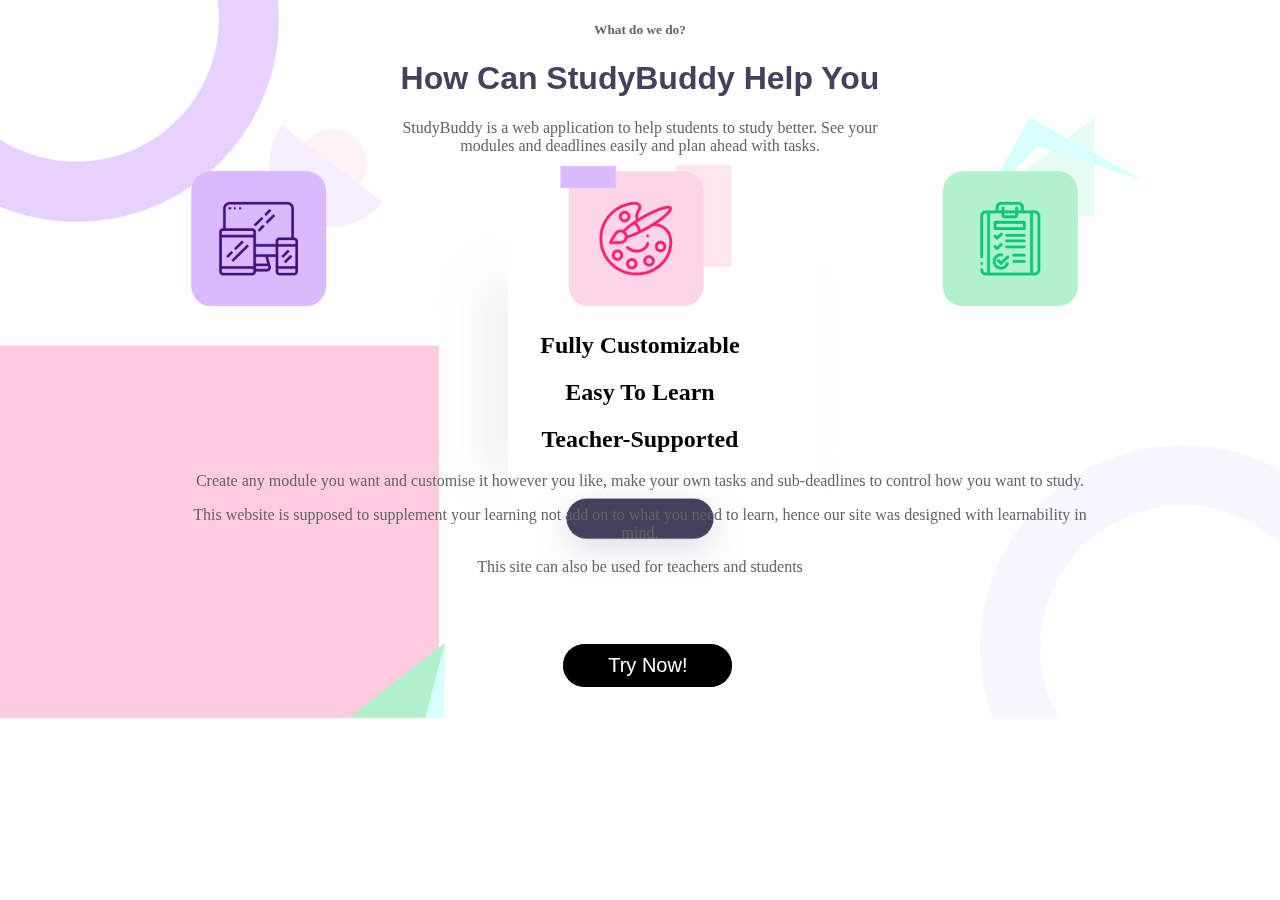
<file: index.html>
<!DOCTYPE html>
<html lang="en">
  <head>
    <meta charset="UTF-8" />
    <meta http-equiv="X-UA-Compatible" content="IE=edge" />
    <meta name="viewport" content="width=device-width, initial-scale=1.0" />
    <title>StudyBuddy</title>
    <link rel="stylesheet" href="./css/indexstyle.css" />
    <link rel="stylesheet" href="./css/textstyles.css" />
    <link
      href="https://cdn.jsdelivr.net/npm/bootstrap@5.3.0-alpha1/dist/css/bootstrap.min.css"
      rel="stylesheet"
      integrity="sha384-GLhlTQ8iRABdZLl6O3oVMWSktQOp6b7In1Zl3/Jr59b6EGGoI1aFkw7cmDA6j6gD"
      crossorigin="anonymous"
    />
    <script src="https://code.jquery.com/jquery-3.6.3.min.js" integrity="sha256-pvPw+upLPUjgMXY0G+8O0xUf+/Im1MZjXxxgOcBQBXU=" crossorigin="anonymous"></script>
  </head>
  <body>
    <div class="introduction">
      <h5>What do we do?</h5>
      <h1>How Can StudyBuddy Help You</h1>
      <p>
        StudyBuddy is a web application to help students to study better. See your modules and deadlines easily and plan ahead
        with tasks.
      </p>
    </div>
    <div class="objects">
      <div class="row justify-content-evenly titles">
        <div class="col-3" style="text-align: center">
          <h2>Fully Customizable</h2>
        </div>
        <div class="col-3" style="text-align: center">
          <h2>Easy To Learn</h2>
        </div>
        <div class="col-3" style="text-align: center">
          <h2>Teacher-Supported</h2>
        </div>
      </div>
      <div class="row justify-content-evenly" id="description">
        <div class="col descriptions">
          <p>
            Create any module you want and customise it however you like, make
            your own tasks and sub-deadlines to control how you want to study.
          </p>
        </div>
        <div class="col descriptions">
          <p>
            This website is supposed to supplement your learning not add on to
            what you need to learn, hence our site was designed with
            learnability in mind.
          </p>
        </div>
        <div class="col descriptions">
          <p>This site can also be used for teachers and students</p>
        </div>
      </div>
    </div>

    <button class="button button--bestia" id="startButton" onclick="goAuth()">
      <div class="button__bg"></div>
      <span>Try Now!</span>
    </button>
  </body>
  <script src="https://www.w3schools.com/lib/w3.js"></script>
  <script>
    w3.includeHTML();
  </script>
  <div w3-include-html="./auth.html"></div>
  <script src="./js/index.js"></script>
  <script src="./js/app.js"></script>
</html>
</file>
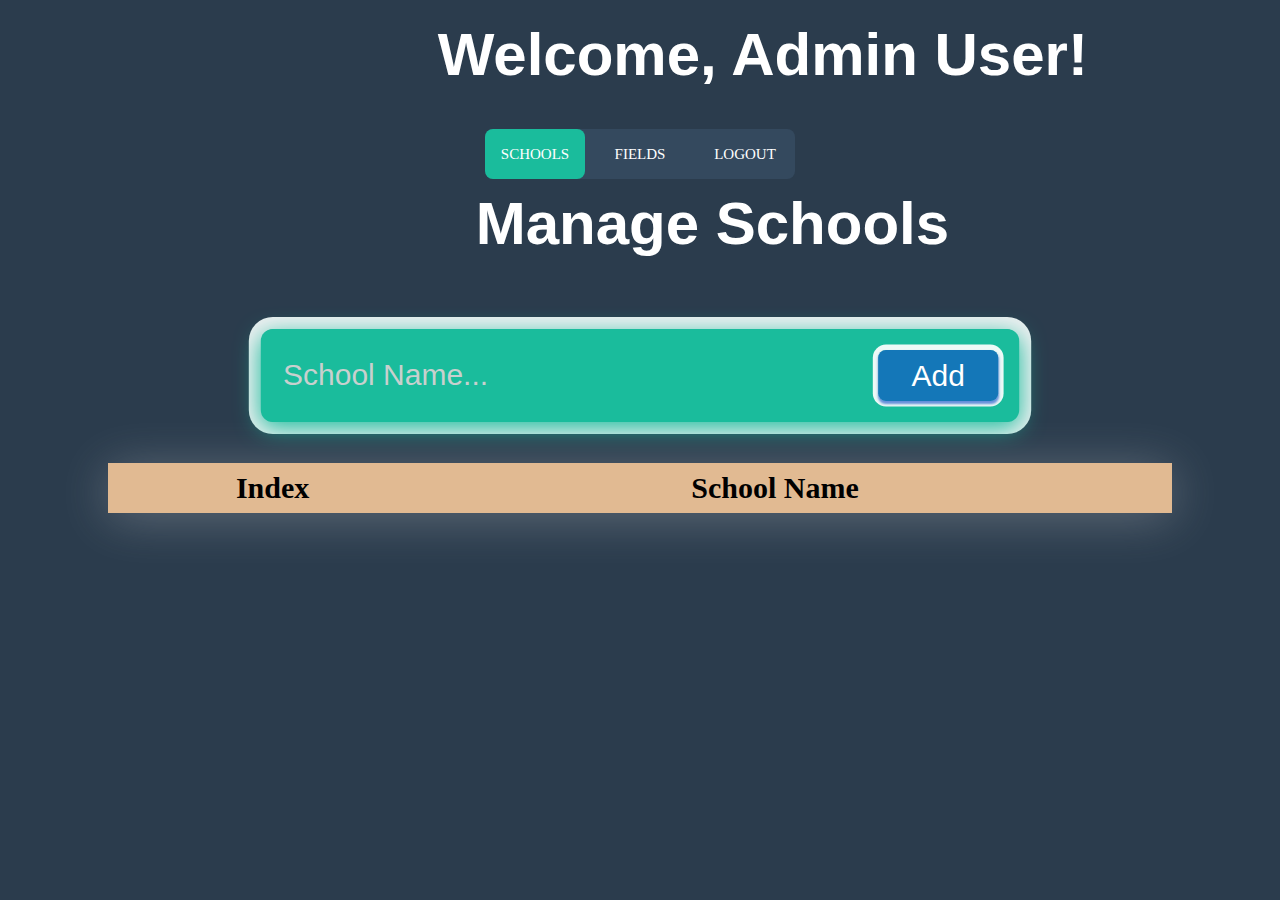
<file: admin_page.html>
<!DOCTYPE html>
<html lang="en">
  <head>
    <meta charset="UTF-8" />
    <meta http-equiv="X-UA-Compatible" content="IE=edge" />
    <meta name="viewport" content="width=device-width, initial-scale=1.0" />
    <title>Admin</title>
    <link rel="stylesheet" href="./css/adminstyle.css" />
    <link rel="stylesheet" href="./css/textstyles.css" />
    <link
      href="https://cdn.jsdelivr.net/npm/bootstrap@5.3.0-alpha1/dist/css/bootstrap.min.css"
      rel="stylesheet"
      integrity="sha384-GLhlTQ8iRABdZLl6O3oVMWSktQOp6b7In1Zl3/Jr59b6EGGoI1aFkw7cmDA6j6gD"
      crossorigin="anonymous"
    />
    <script
      src="https://code.jquery.com/jquery-3.6.3.min.js"
      integrity="sha256-pvPw+upLPUjgMXY0G+8O0xUf+/Im1MZjXxxgOcBQBXU="
      crossorigin="anonymous"
    ></script>
  </head>
  <body style="background-color: #2b3c4d" onload="listSchools()">
    <h1 id="welcome">Welcome, Admin User!</h1>
    <nav>
      <a href="#"onclick="schools()">Schools</a>
      <a href="#"onclick="fields()">Fields</a>
      <a href="#" onclick="adminLogout()">Logout</a>
      <div id="animation" class="animation start-home"></div>
    </nav>
    <h1 id="title">Manage Schools</h1>
    <div id="cover">
      <form method="get" action="">
        <div class="tb">
          <div class="td" style="float: left;">
            <input type="text" id="addPlaceholder" placeholder="School Name..."  />
          </div>
          <button style="float:right" id="addSchoolButton" onclick="addThing()" type="">Add</button>
        </div>
      </form>
    </div>
    <div class="table-wrapper">
      <table
        id="school_table"
        aria-describedby="schools table"
        class="fl-table"
      >
        <th class="headrow">Index</th>
        <th class="headrow" id="tablelabel">School Name</th>
        <th class="headrow" id="lastcolumn"></th>
      </table>
    </div>
  </body>
  <script src="https://www.w3schools.com/lib/w3.js"></script>
  <script>
    w3.includeHTML();
  </script>
  <div w3-include-html="./auth.html"></div>
  <script src="./js/index.js"></script>
  <script src="./js/admin.js"></script>
  <script src="./js/app.js"></script>
</html>
</file>
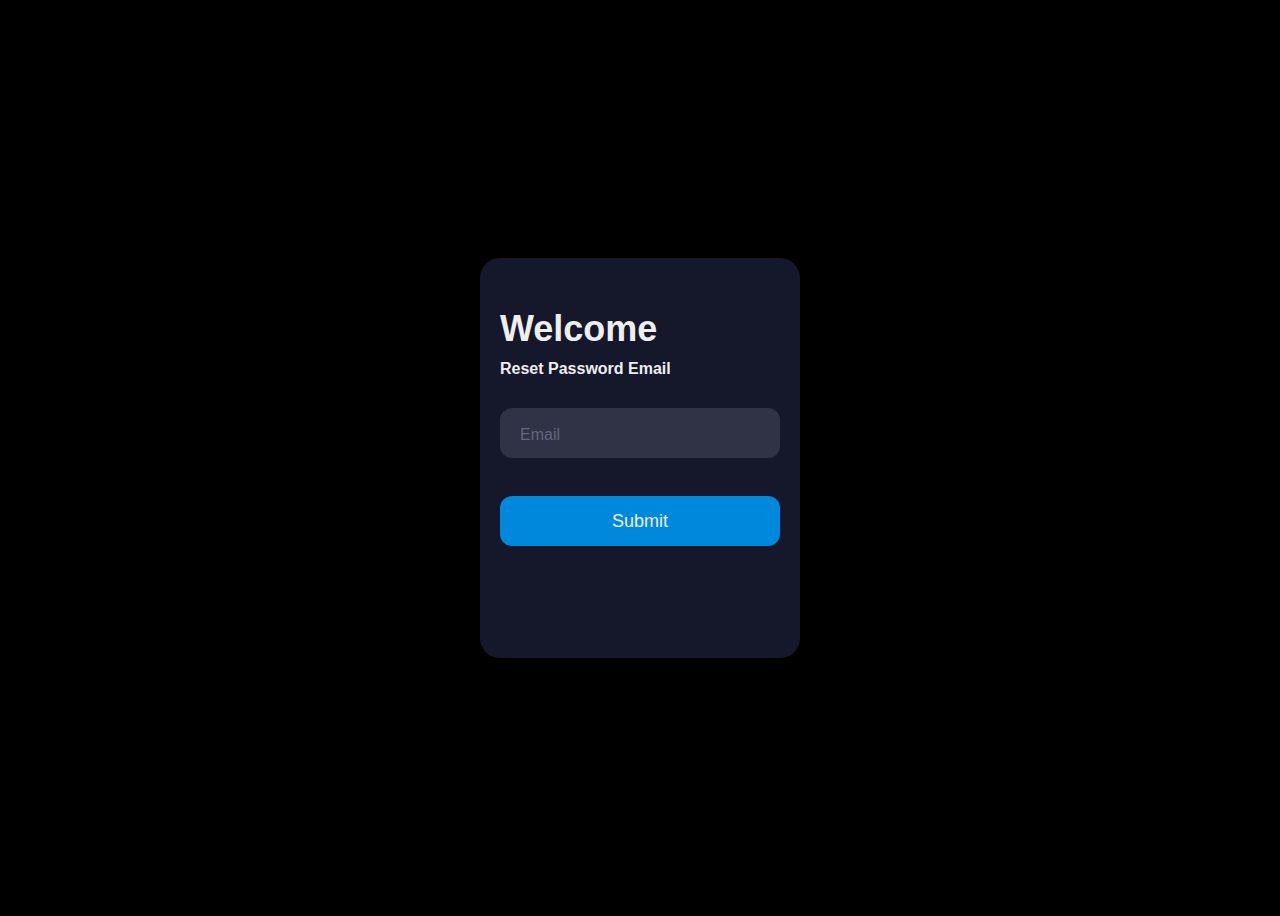
<file: send_email_page.html>
<!DOCTYPE html>
<html lang="en">
<head>
    <meta charset="UTF-8">
    <meta http-equiv="X-UA-Compatible" content="IE=edge">
    <meta name="viewport" content="width=device-width, initial-scale=1.0">
    <title>Forgot Password Form</title>
    <link rel="stylesheet" href="./css/forgotpasswordstyle.css">
    <script src="https://code.jquery.com/jquery-3.6.3.min.js" integrity="sha256-pvPw+upLPUjgMXY0G+8O0xUf+/Im1MZjXxxgOcBQBXU=" crossorigin="anonymous"></script>
</head>
<body>
    <div class="form">
        <div class="title">Welcome</div>
        <div class="subtitle">Reset Password Email</div>

        <div class="input-container ic2">
          <input id="email" class="input" type="text" placeholder=" " value="" />
          <div class="cut cut-short"></div>
          <label for="email" class="placeholder">Email</label>
        </div>
        <button onclick="sendEmail()" type="text" class="submit">Submit</button>
      </div>
</body>
<script src="./js/send_email.js"></script>
<script src="./js/app.js"></script>
</html>
</file>
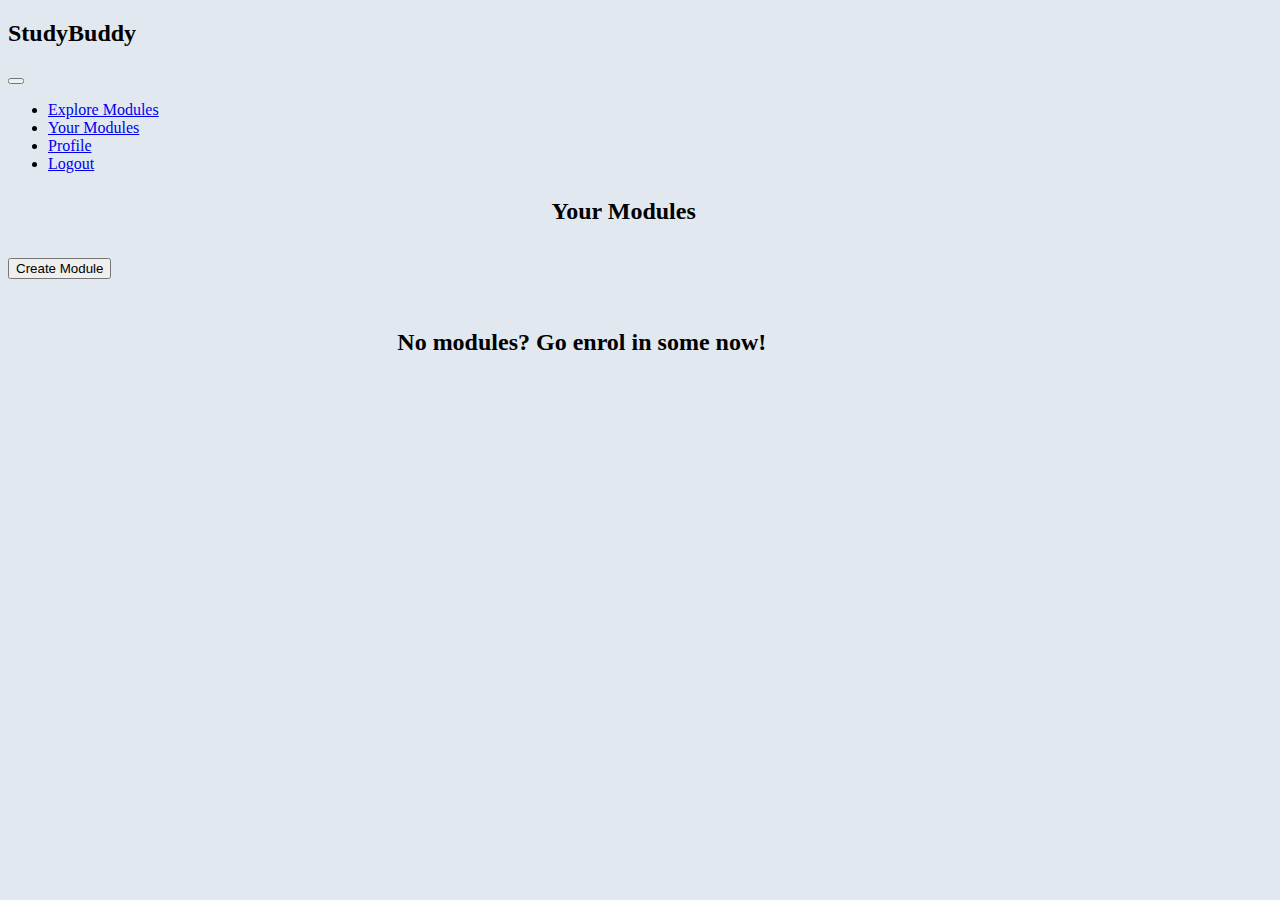
<file: your_modules_page.html>
<!DOCTYPE html>
<html lang="en">
  <head>
    <meta charset="UTF-8" />
    <meta http-equiv="X-UA-Compatible" content="IE=edge" />
    <meta name="viewport" content="width=device-width, initial-scale=1.0" />
    <title>Your Modules</title>
    <link rel="stylesheet" href="./css/studentmodulesstyle.css" />
    <link rel="stylesheet" href="./css/textstyles.css" />
    <link
      href="https://cdn.jsdelivr.net/npm/bootstrap@5.3.0-alpha1/dist/css/bootstrap.min.css"
      rel="stylesheet"
      integrity="sha384-GLhlTQ8iRABdZLl6O3oVMWSktQOp6b7In1Zl3/Jr59b6EGGoI1aFkw7cmDA6j6gD"
      crossorigin="anonymous"
    />
    <script
      src="https://code.jquery.com/jquery-3.6.3.min.js"
      integrity="sha256-pvPw+upLPUjgMXY0G+8O0xUf+/Im1MZjXxxgOcBQBXU="
      crossorigin="anonymous"
    ></script>
  </head>
  <body style="background-color: #e2e8f0" onload="yourModules();">
    <nav class="navbar navbar-expand-lg navbar-light bg-light">
      <div class="container-fluid">
        <h2 style="margin-right: 5%">StudyBuddy</h2>
        <button
          class="navbar-toggler"
          type="button"
          data-bs-toggle="collapse"
          data-bs-target="#navbarNav"
          aria-controls="navbarNav"
          aria-expanded="false"
          aria-label="Toggle navigation"
        >
          <span class="navbar-toggler-icon"></span>
        </button>
        <div class="collapse navbar-collapse" id="navbarNav">
          <ul class="navbar-nav">
            <li class="nav-item">
              <a class="nav-link" aria-current="page" href="./student_page.html" id="exploreModulesNavBarItem"
                >Explore Modules</a
              >
            </li>
            <li class="nav-item">
              <a class="nav-link active" href="#">Your Modules</a>
            </li>
            <li class="nav-item">
              <a class="nav-link" href="./profile_page.html" id="profileNavItem"
                >Profile</a
              >
            </li>
            <li class="nav-item">
              <a class="nav-link" href="#" tabindex="-1" onclick="logout()"
                >Logout</a
              >
            </li>
          </ul>
        </div>
      </div>
    </nav>
    <h2 style="margin-left: 43%; margin-top: 2%">Your Modules</h2>
    <div class="d-grid gap-2">
      <button id="createModule" onclick="createModule()" class="btn btn-lg btn-primary col-8 mx-auto" style="margin-bottom: 2%;margin-top: 1%;" type="button">Create Module</button>
    </div>
    <div
      id="modulesGrid"
      class="row row-cols-1 row-cols-md-3 g-4"
      style="margin-left: 2%; margin-right: 2%"
    ></div>
    <div id="viewDetails"></div>
    <h2 style="margin-left: 30.8%" id="placeholder">
      No modules? Go enrol in some now!
    </h2>
  </body>
  <script src="./js/app.js"></script>
  <script src="./js/your_modules_page.js"></script>
</html>
</file>
<file: css/indexstyle.css>
body {
  background-image: url('../images/freshlandingpage.png');
  background-repeat: no-repeat;
  background-size:cover;
}

#startButton{
  background-color: #43425D;
  border: none;
  color: white;
  padding: 10px 45px;
  position: absolute;
  top: 71.6%;
  left: 44%;
  font-size: 20px;
  border-radius: 50px;
}

.introduction{
  margin-top:0.7%;
  text-align: center;
  margin-bottom: 14%;
}

.introduction>p{
  word-break:keep-all;
  margin-left: 30%;
  margin-right: 30%;
}

.objects{
  margin-left: 3%;
  margin-right: 3%;
}

.descriptions>p{
  word-break:keep-all;
  text-align: center;
  margin-left: 10%;
  margin-right: 10%;
}

#description{
  margin-left: 2%;
  margin-right: 2%;
}

.button--bestia {
	font-family: Poppins, sans-serif;
	font-size: 1.15rem;
	background: none;
	padding: 0;
}

.button--bestia .button__bg {
	top: 0;
	left: 0;
	position: absolute;
	width: 100%;
	height: 100%;
	background: #000000;
	border-radius: 50px;
	overflow: hidden;
	transition: transform 0.4s cubic-bezier(0.1, 0, 0.3, 1);
}

.button--bestia:hover .button__bg {
	transform: scale3d(1.2,1.2,1);
}

.button--bestia .button__bg::before,
.button--bestia .button__bg::after {
	content: '';
	position: absolute;
	background: #43425D;
}

.button--bestia .button__bg::before {
	width: 110%;
	height: 0;
	padding-bottom: 110%;
	top: 50%;
	left: 50%;
	border-radius: 50%;
	transform: translate3d(-50%,-50%,0) scale3d(0,0,1);
}

.button--bestia:hover .button__bg::before {
	transition: transform 0.4s cubic-bezier(0.1, 0, 0.3, 1); 
	transform: translate3d(-50%,-50%,0) scale3d(1,1,1);
}

.button--bestia .button__bg::after {
	top: 0;
	left: 0;
	width: 100%;
	height: 100%;
	opacity: 0;
	transition: opacity 0.3s;
  
}

.button--bestia:hover .button__bg::after {
	opacity: 1;
	transition-duration: 0.01s;
	transition-delay: 0.3s;
  
}

.button--bestia span {
	mix-blend-mode:lighten;
}
</file>
<file: css/textstyles.css>
p, h5 {
    color: #636363;
}
h1, h3{
    color: #43425D;
    font-family: Poppins, sans-serif;
}
</file>
<file: css/adminstyle.css>
/* welcome message */
#welcome {
    color: white;
    position: relative;
    margin-left: 34%;
    margin-top: 20px;
}
/* title message */
#title {
    color: white;
    position: relative;
    margin-left: 37%;
    margin-top: 10px;
    margin-bottom: 10px;
}

/* navbar */
nav {
  margin: 27px auto 0;
  position: relative;
  width: 310px;
  height: 50px;
  background-color: #34495e;
  border-radius: 8px;
  font-size: 0;
}
nav a {
  line-height: 50px;
  height: 100%;
  font-size: 15px;
  display: inline-block;
  position: relative;
  z-index: 1;
  text-decoration: none;
  text-transform: uppercase;
  text-align: center;
  color: white;
  cursor: pointer;
}
nav .animation {
  position: absolute;
  height: 100%;
  top: 0;
  z-index: 0;
  transition: all 0.5s ease 0s;
  border-radius: 8px;
}
a:nth-child(1) {
  width: 100px;
}
a:nth-child(2) {
  width: 110px;
}
a:nth-child(3) {
  width: 100px;
}

nav .start-home,
a:nth-child(1):hover ~ .animation {
  width: 100px;
  left: 0;
  background-color: #1abc9c;
}
nav .start-about,
a:nth-child(2):hover ~ .animation {
  width: 110px;
  left: 100px;
  background-color: #3498db;
}
nav .start-blog,
a:nth-child(3):hover ~ .animation {
  width: 100px;
  left: 210px;
  background-color: #e74c3c;
}

/* table */

a:hover::after {
  width: 34.93%;
  margin-left: 57.89%;
}
body {
  position: relative;
}
a {
  color: rgb(112, 112, 112);
}
h1 {
  font-size: 60px;
}
h3 {
  font-size: 30px;
}
.table-wrapper body {
  font-family: SF Pro Display;
  -webkit-font-smoothing: antialiased;
}
/* Table Styles */

.table-wrapper {
  margin: 10px 100px 100px;
  box-shadow: 0px 5px 50px rgba(223, 223, 226, 0.3);
}

.fl-table {
  border-collapse: collapse;
  width: 100%;
  max-width: 100%;
  white-space: nowrap;
  background-color: #e1ba92;
}

.fl-table td,
.fl-table th {
  text-align: center;
  font-size: 30px;
  padding: 8px;
}

.fl-table td:first-child {
  border-right: 2px solid #a37b51;
  font-size: 30px;
}
.fl-table tr:nth-child(even) {
  background: #d6a16a;
}

.fl-table tr:nth-child(odd) td:last-child #box-inner {
  background: #e1ba92;
}

.fl-table tr:nth-child(even) td:last-child #box-inner {
  background: #d6a16a;
}

/* button */

#app-cover {
  position: relative;
  width: 140px;
  height: 140px;
  border-radius: 80%;
  overflow: hidden;
}

/* make the checkbox invisible */
#checkbox {
  position: relative;
  width: 100%;
  height: 100%;
  opacity: 0;
  z-index: 3;
}

/* the button as a whole? */
#bin-icon {
  position: absolute;
  top: 50%;
  right: 0;
  left: 0;
  width: 42px;
  height: 58px;
  margin: -29px auto 0 auto;
  border-radius: 20%;
  z-index: 2;
}

/* the lid handle */
#lid {
  position: relative;
  width: 50px;
  height: 4px;
  left: -4px;
  border-radius: 4px;
}

/* the lid */
#lid:before {
  content: "";
  position: absolute;
  top: -4px;
  right: 0;
  left: 0;
  width: 10px;
  height: 6px;
  margin: 0 auto;
  border-radius: 2px 2px 0 0;
}

/* base of bin */
#box {
  position: relative;
  height: 52px;
  margin-top: 2px;
  border-radius: 0 0 8px 8px;
}

/* inside of bin */
#box-inner {
  position: relative;
  top: 4px;
  width: 34px;
  height: 44px;
  margin: 0 auto;
  background-color: #d6a16a;
  border-radius: 0 0 5px 5px;
}

#bin-lines {
  position: relative;
  top: 7px;
  margin: 0 auto;
}

#bin-lines,
#bin-lines:before,
#bin-lines:after {
  width: 3px;
  height: 30px;
  border-radius: 4px;
}

#bin-lines:before,
#bin-lines:after {
  content: "";
  position: absolute;
}

#bin-lines:before {
  left: -10px;
}

#bin-lines:after {
  left: 10px;
}

#lid,
#lid:before,
#box,
#bin-lines,
#bin-lines:before,
#bin-lines:after {
  background-color: #f44336;
  transition: 0.2s ease background-color;
}

#checkbox:checked ~ #bin-icon #lid,
#checkbox:checked ~ #bin-icon #lid:before,
#checkbox:checked ~ #bin-icon #box,
#checkbox:checked ~ #bin-icon #box-inner {
  background-color: #ff0000;
}

.fl-table tr:nth-child(even) td:last-child
#checkbox:checked ~ #bin-icon #bin-lines,
.fl-table tr:nth-child(even) td:last-child
#checkbox:checked ~ #bin-icon #bin-lines:before,
.fl-table tr:nth-child(even) td:last-child
#checkbox:checked ~ #bin-icon #bin-lines:after {
  background-color: #d6a16a;
}

.fl-table tr:nth-child(odd) td:last-child
#checkbox:checked ~ #bin-icon #bin-lines,
.fl-table tr:nth-child(odd) td:last-child
#checkbox:checked ~ #bin-icon #bin-lines:before,
.fl-table tr:nth-child(odd) td:last-child
#checkbox:checked ~ #bin-icon #bin-lines:after {
  background-color: #e1ba92;
}

#checkbox:checked + #bin-icon #box {
  animation: shake 0.2s ease 0.1s;
}

#checkbox:checked + #bin-icon #lid {
  animation: lift-up 0.8s ease 0.1s, shake_u 0.8s ease 0.1s,
    shake_l 0.2s ease 0.8s;
}

#checkbox:checked ~ #layer {
  width: 226px;
  height: 226px;
}

@keyframes shake {
  0% {
    transform: rotateZ(3deg);
  }
  25% {
    transform: rotateZ(0);
  }
  75% {
    transform: rotateZ(-3deg);
  }
  100% {
    transform: rotateZ(0);
  }
}

@keyframes lift-up {
  0% {
    top: 0;
  }
  50% {
    top: -10px;
  }
  100% {
    top: 0;
  }
}

@keyframes shake_u {
  0% {
    transform: rotateZ(0);
  }
  25% {
    transform: rotateZ(-15deg);
  }
  50% {
    transform: rotateZ(0deg);
  }
  75% {
    transform: rotateZ(15deg);
  }
  100% {
    transform: rotateZ(0);
  }
}

@keyframes shake_l {
  0% {
    transform: rotateZ(0);
  }
  80% {
    transform: rotateZ(3deg);
  }
  90% {
    transform: rotateZ(-3deg);
  }
  100% {
    transform: rotateZ(0);
  }
}

.td{
  margin-top: 15px;
}

* {
    outline: none;
  }
  .tb {
    display: table;
    width: 100%;
  }
  
    input,
    button {
      color: #fff;
      border: 0;
      background-color: transparent;
    }
  
  #cover {
    position: relative;
    padding: 35px;
    margin: 40px auto 0 auto;
    background-color: #1abc9c;
    border-radius: 20px;
    box-shadow: 0 10px 40px #1abc9c, 0 0 0 20px #ffffffeb;
    transform: scale(0.6);
    height: auto;
    width: auto;
  }
  
  input[type="text"] {  
    height: 50px;
    font-size: 50px;
    line-height: 1;
  }
  
  input[type="text"]::placeholder {
    color: #c8d0ce;
  }
  
  #addSchoolButton{
    height: 85px;
    width: 200px;
    font-size: 50px;
    background-color: #114ec9a0;
    border-radius: 13px;
    box-shadow: 0 4px 4px #114ec9a0, 0 0 0 9px #ffffffeb;
    -webkit-transition: all 0.15s linear;
    -o-transition: all 0.15s linear;
    -moz-transition: all 0.15s linear;
    -ms-transition: all 0.15s linear;
    -kthtml-transition: all 0.15s linear;
    transition: all 0.15s linear;
  }


  .restaurant-content {
    /* display: block; */
    /* position: absolute; */
    /* max-width: 600px; */
    z-index: 2;
    /* bottom: 10px; */
    animation: growDown 300ms ease-in-out forwards;
    transform-origin: bottom
  }

  @keyframes growDown {
    0% {
      transform: scaleY(0)
    }
    80% {
      transform: scaleY(1.1)
    }
    100% {
      transform: scaleY(1)
    }
  }
</file>
<file: css/forgotpasswordstyle.css>
body {
    align-items: center;
    background-color: #000;
    display: flex;
    justify-content: center;
    height: 100vh;
  }
  
  .form {
    background-color: #15172b;
    border-radius: 20px;
    box-sizing: border-box;
    height: 400px;
    padding: 20px;
    width: 320px;
  }
  
  .title {
    color: #eee;
    font-family: sans-serif;
    font-size: 36px;
    font-weight: 600;
    margin-top: 30px;
  }
  
  .subtitle {
    color: #eee;
    font-family: sans-serif;
    font-size: 16px;
    font-weight: 600;
    margin-top: 10px;
  }
  
  .input-container {
    height: 50px;
    position: relative;
    width: 100%;
  }
  
  .ic2 {
    margin-top: 30px;
  }
  
  .input {
    background-color: #303245;
    border-radius: 12px;
    border: 0;
    box-sizing: border-box;
    color: #eee;
    font-size: 18px;
    height: 100%;
    outline: 0;
    padding: 4px 20px 0;
    width: 100%;
  }
  
  .cut {
    background-color: #15172b;
    border-radius: 10px;
    height: 20px;
    left: 20px;
    position: absolute;
    top: -20px;
    transform: translateY(0);
    transition: transform 200ms;
    width: 76px;
  }
  
  .cut-short {
    width: 50px;
  }
  
  .input:focus ~ .cut,
  .input:not(:placeholder-shown) ~ .cut {
    transform: translateY(8px);
  }
  
  .placeholder {
    color: #65657b;
    font-family: sans-serif;
    left: 20px;
    line-height: 14px;
    pointer-events: none;
    position: absolute;
    transform-origin: 0 50%;
    transition: transform 200ms, color 200ms;
    top: 20px;
  }
  
  .input:focus ~ .placeholder,
  .input:not(:placeholder-shown) ~ .placeholder {
    transform: translateY(-30px) translateX(10px) scale(0.75);
  }
  
  .input:not(:placeholder-shown) ~ .placeholder {
    color: #808097;
  }
  
  .input:focus ~ .placeholder {
    color: #dc2f55;
  }
  
  .submit {
    background-color: #08d;
    border-radius: 12px;
    border: 0;
    box-sizing: border-box;
    color: #eee;
    cursor: pointer;
    font-size: 18px;
    height: 50px;
    margin-top: 38px;
    outline: 0;
    text-align: center;
    width: 100%;
  }
  
  .submit:active {
    background-color: #06b;
  }
</file>
<file: css/studentmodulesstyle.css>
.row-cols-1 {
  margin: 2%;
}
</file>
